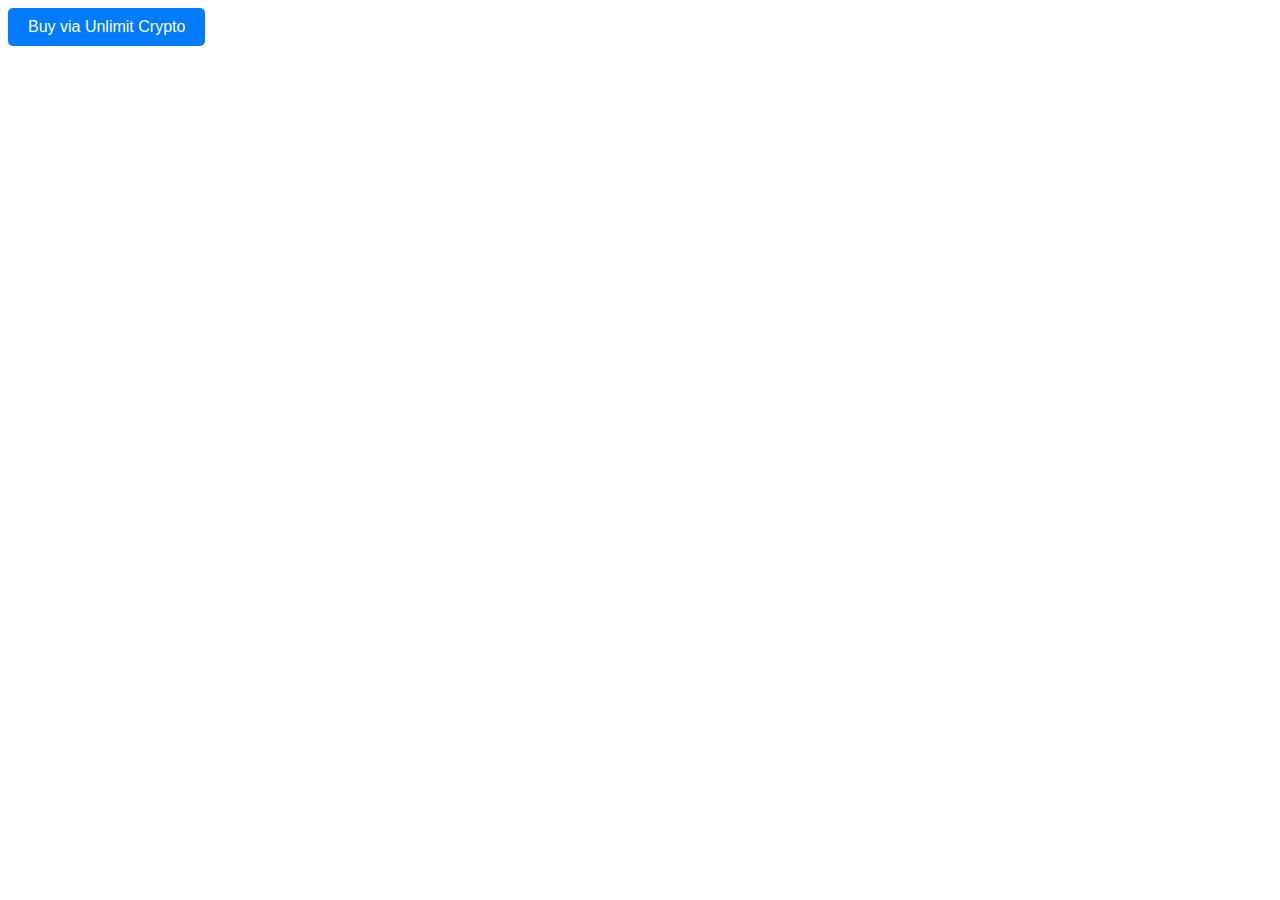
<file: Unlimit.html>
<!DOCTYPE html>
<html lang="en">
<head>
    <meta charset="UTF-8">
    <meta name="viewport" content="width=device-width, initial-scale=1.0">
    <title>Pop-out Modal with Iframe</title>
    <style>
        /* Basic styling for body */
        body {
            font-family: Arial, sans-serif;
        }

        /* The Modal (background) */
        .modal {
            display: none; /* Hidden by default */
            position: fixed; /* Stay in place */
            z-index: 1000; /* Sit on top */
            left: 0;
            top: 0;
            width: 100%; /* Full width */
            height: 100%; /* Full height */
            background-color: rgba(0, 0, 0, 0.5); /* Black background with opacity */
        }

        /* Modal Content (the box itself) */
        .modal-content {
            position: relative;
            background-color: #fff;
            margin: 10% auto; /* Centered vertically and horizontally */
            padding: 20px;
            border: 1px solid #888;
            width: 50%; /* Normal-sized width (50% of screen) */
            max-width: 600px; /* Ensure it doesn’t go too wide */
            max-height: 70%; /* Normal-sized height */
            border-radius: 8px;
            overflow: hidden; /* Prevent content from overflowing */
        }

        /* Close button (x) */
        .close {
            position: absolute;
            top: 10px;
            right: 20px;
            color: #aaa;
            font-size: 24px;
            font-weight: bold;
            cursor: pointer;
        }

        .close:hover,
        .close:focus {
            color: #000;
            text-decoration: none;
            cursor: pointer;
        }

        /* Button Styling */
        .btn {
            background-color: #007BFF;
            color: white;
            padding: 10px 20px;
            border: none;
            border-radius: 5px;
            font-size: 16px;
            cursor: pointer;
        }

        .btn:hover {
            background-color: #0056b3;
        }

        /* Iframe Styling */
        iframe {
            width: 100%;
            height: 100%;
            border: none;
        }

        /* Normal height for iframe container */
        .iframe-container {
            height: 400px; /* Set a fixed height for iframe to ensure content fits */
            overflow: hidden; /* Ensure iframe content doesn’t overflow */
        }

    </style>
</head>
<body>

<!-- Trigger Button -->
<button id="openModal" class="btn">Buy via Unlimit Crypto</button>

<!-- The Modal -->
<div id="myModal" class="modal">

    <!-- Modal content -->
    <div class="modal-content">
        <span class="close">&times;</span>
        <h2>Purchase Cryptocurrency</h2>
        <div class="iframe-container">
            <iframe
              src="https://onramp.gatefi.com/?merchantId=721910c9-ca7c-4262-bfff-057af3e15a94"
              title="Unlimit Crypto Purchase"
              allowfullscreen
            ></iframe>
        </div>
    </div>

</div>

<script>
    // Get modal element
    var modal = document.getElementById("myModal");

    // Get the button that opens the modal
    var btn = document.getElementById("openModal");

    // Get the <span> element that closes the modal
    var span = document.getElementsByClassName("close")[0];

    // When the user clicks the button, open the modal 
    btn.onclick = function() {
        modal.style.display = "block";
    }

    // When the user clicks on <span> (x), close the modal
    span.onclick = function() {
        modal.style.display = "none";
    }

    // When the user clicks anywhere outside of the modal, close it
    window.onclick = function(event) {
        if (event.target == modal) {
            modal.style.display = "none";
        }
    }
</script>

</body>
</html>
</file>
